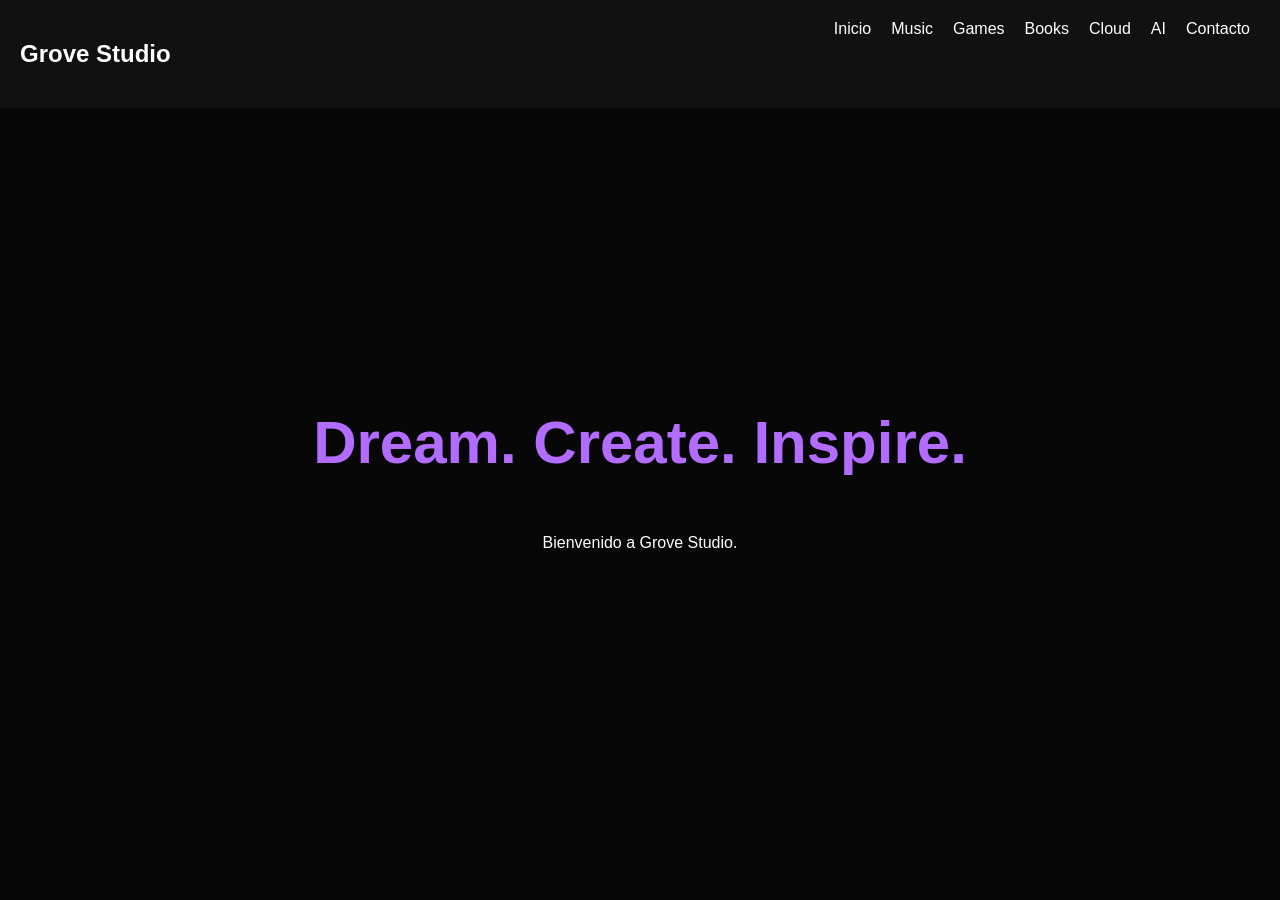
<file: index.html>
<!DOCTYPE html><html><head><meta charset="UTF-8"><meta name="viewport" content="width=device-width,initial-scale=1"><title>Grove Studio</title><link rel="stylesheet" href="style.css"></head><body><header><h2>Grove Studio</h2><nav><a href="index.html">Inicio</a><a href="music.html">Music</a><a href="games.html">Games</a><a href="books.html">Books</a><a href="cloud.html">Cloud</a><a href="ai.html">AI</a><a href="contact.html">Contacto</a></nav></header><main class="hero"><h1>Dream. Create. Inspire.</h1><p>Bienvenido a Grove Studio.</p></main></body></html>
</file>
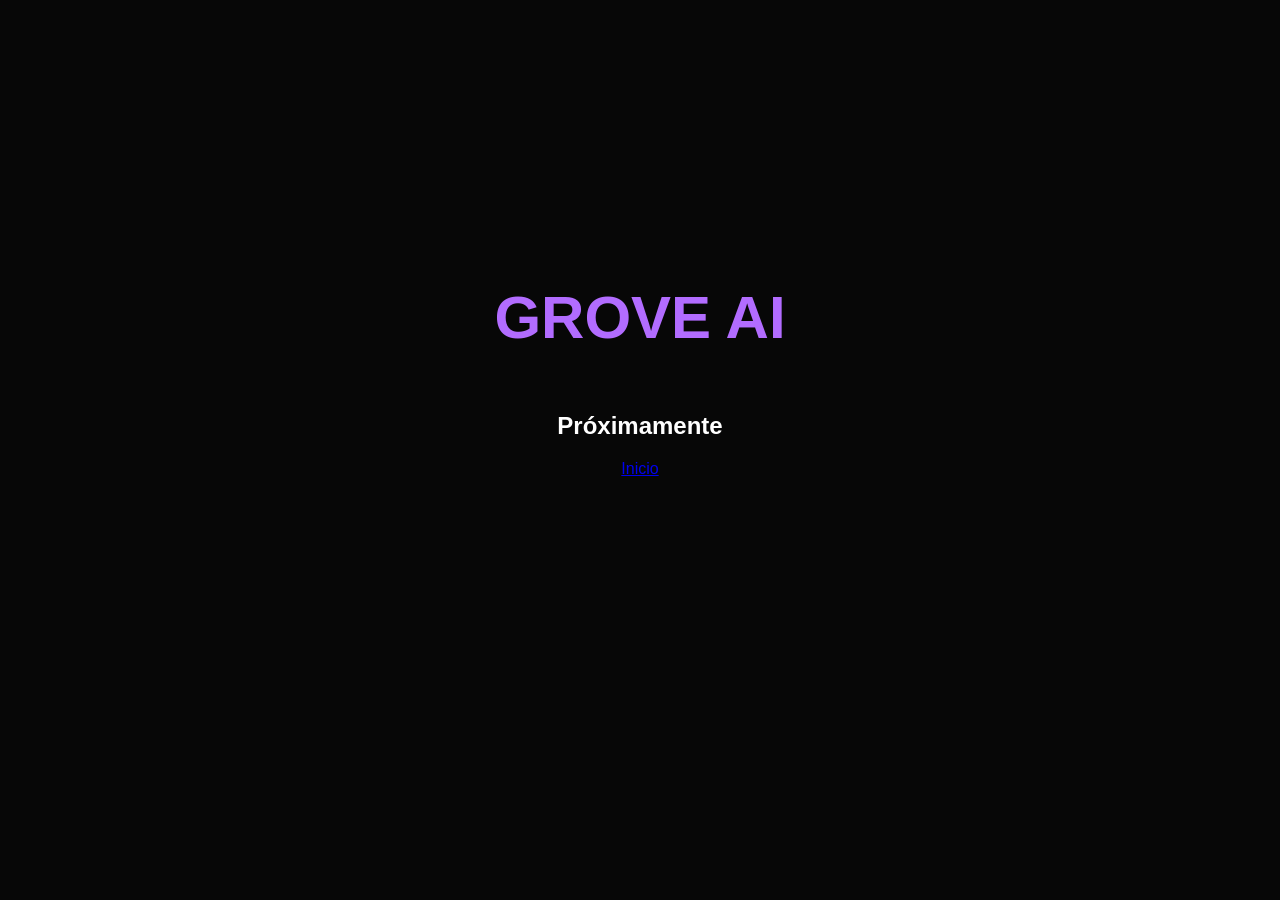
<file: ai.html>
<!DOCTYPE html><html><head><meta charset='UTF-8'><link rel='stylesheet' href='style.css'></head><body><main class='hero'><h1>GROVE AI</h1><h2>Próximamente</h2><a href='index.html'>Inicio</a></main></body></html>
</file>
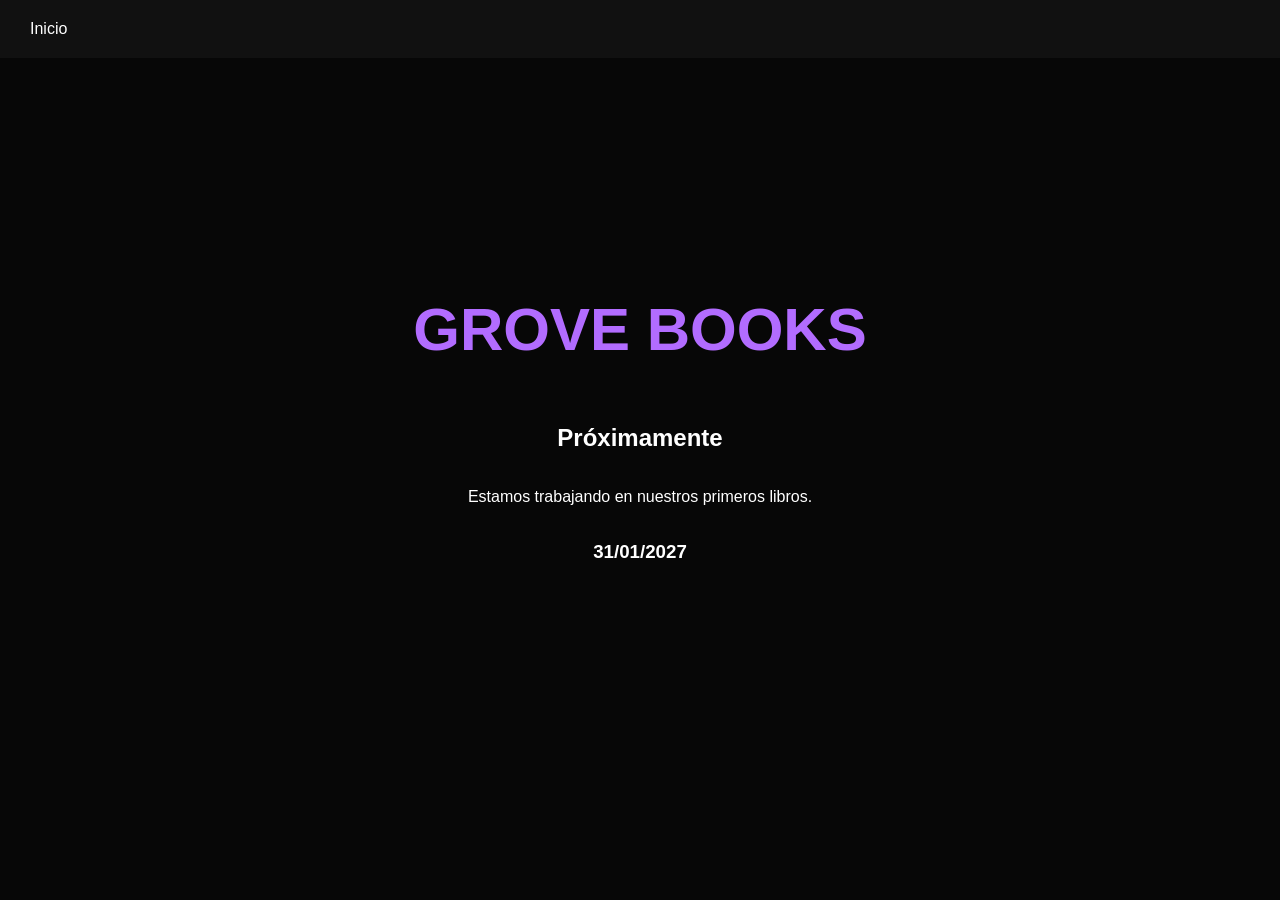
<file: books.html>
<!DOCTYPE html><html><head><meta charset="UTF-8"><link rel="stylesheet" href="style.css"><title>Books</title></head><body><header><nav><a href="index.html">Inicio</a></nav></header><main class="hero"><h1>GROVE BOOKS</h1><h2>Próximamente</h2><p>Estamos trabajando en nuestros primeros libros.</p><h3>31/01/2027</h3></main></body></html>
</file>
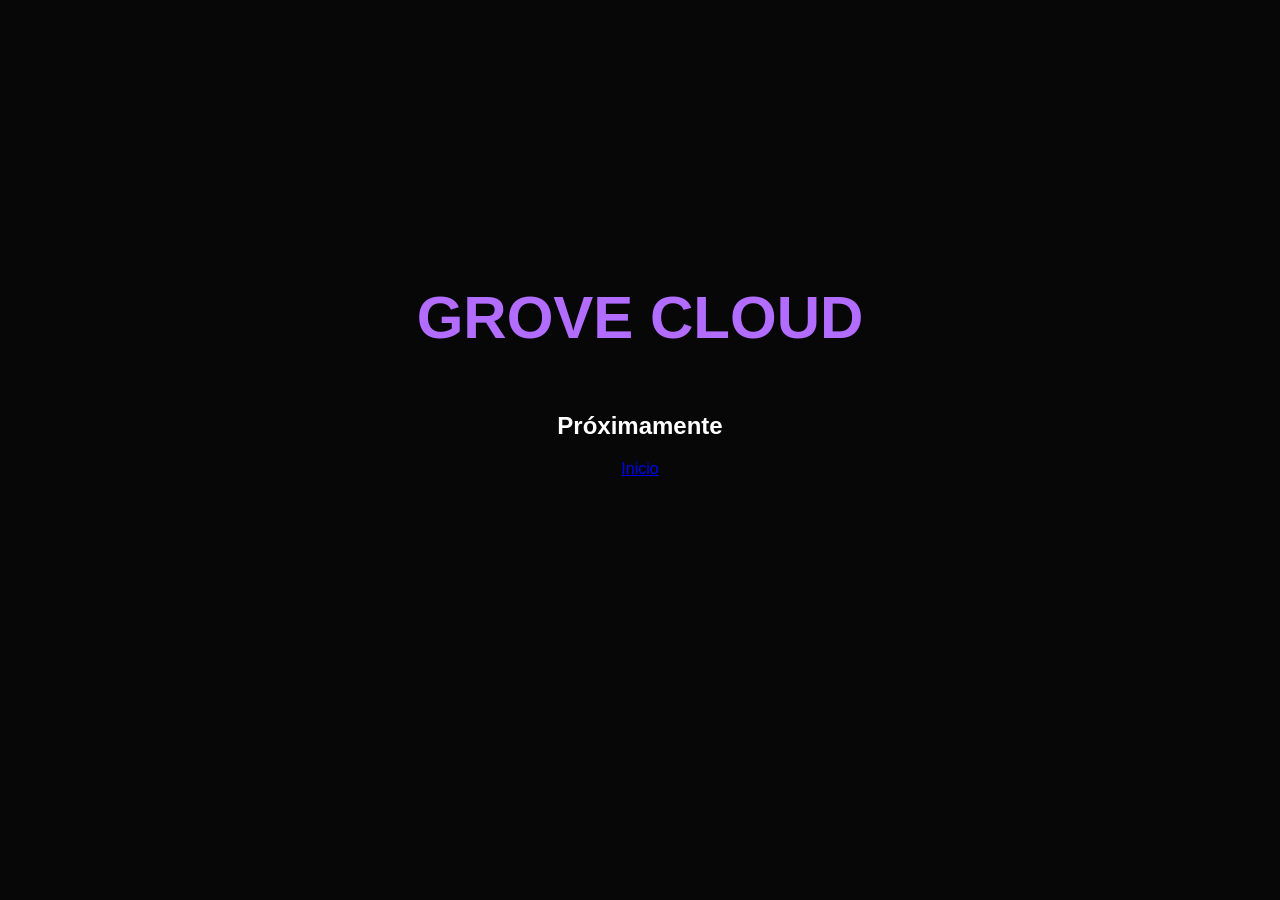
<file: cloud.html>
<!DOCTYPE html><html><head><meta charset='UTF-8'><link rel='stylesheet' href='style.css'></head><body><main class='hero'><h1>GROVE CLOUD</h1><h2>Próximamente</h2><a href='index.html'>Inicio</a></main></body></html>
</file>
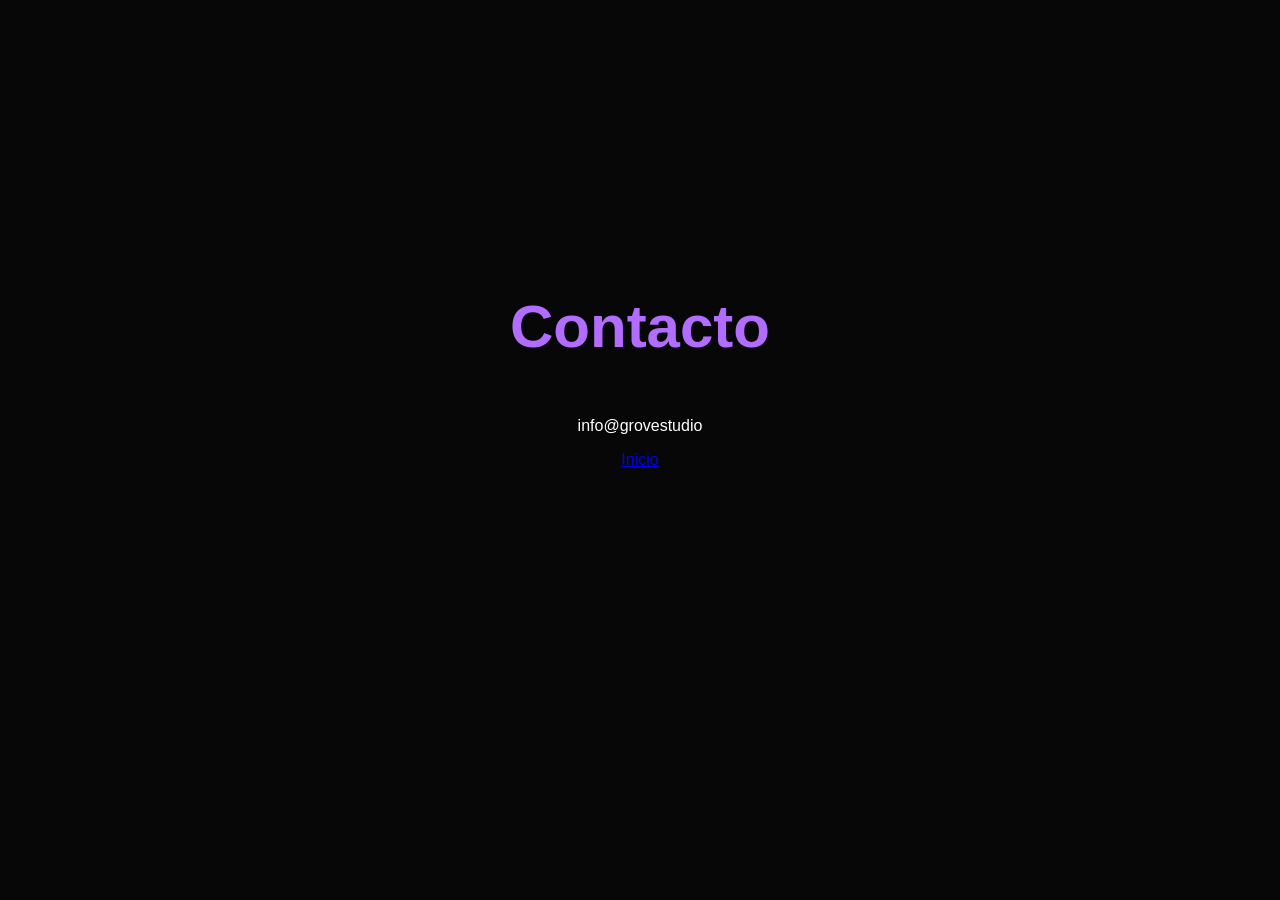
<file: contact.html>
<!DOCTYPE html><html><head><meta charset='UTF-8'><link rel='stylesheet' href='style.css'></head><body><main class='hero'><h1>Contacto</h1><p>info@grovestudio</p><a href='index.html'>Inicio</a></main></body></html>
</file>
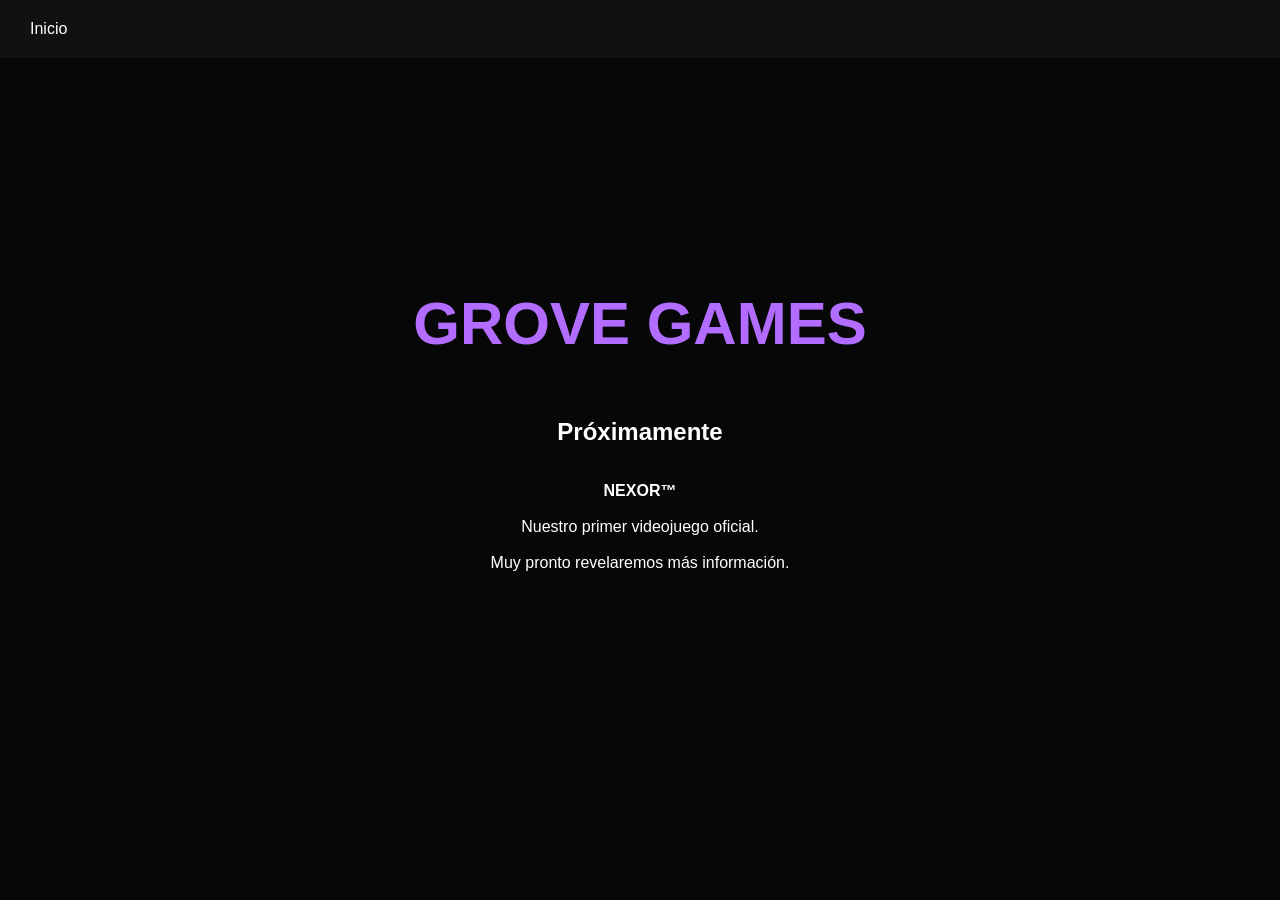
<file: games.html>
<!DOCTYPE html><html><head><meta charset="UTF-8"><link rel="stylesheet" href="style.css"><title>Games</title></head><body><header><nav><a href="index.html">Inicio</a></nav></header><main class="hero"><h1>GROVE GAMES</h1><h2>Próximamente</h2><p><strong>NEXOR™</strong><br><br>Nuestro primer videojuego oficial.<br><br>Muy pronto revelaremos más información.</p></main></body></html>
</file>
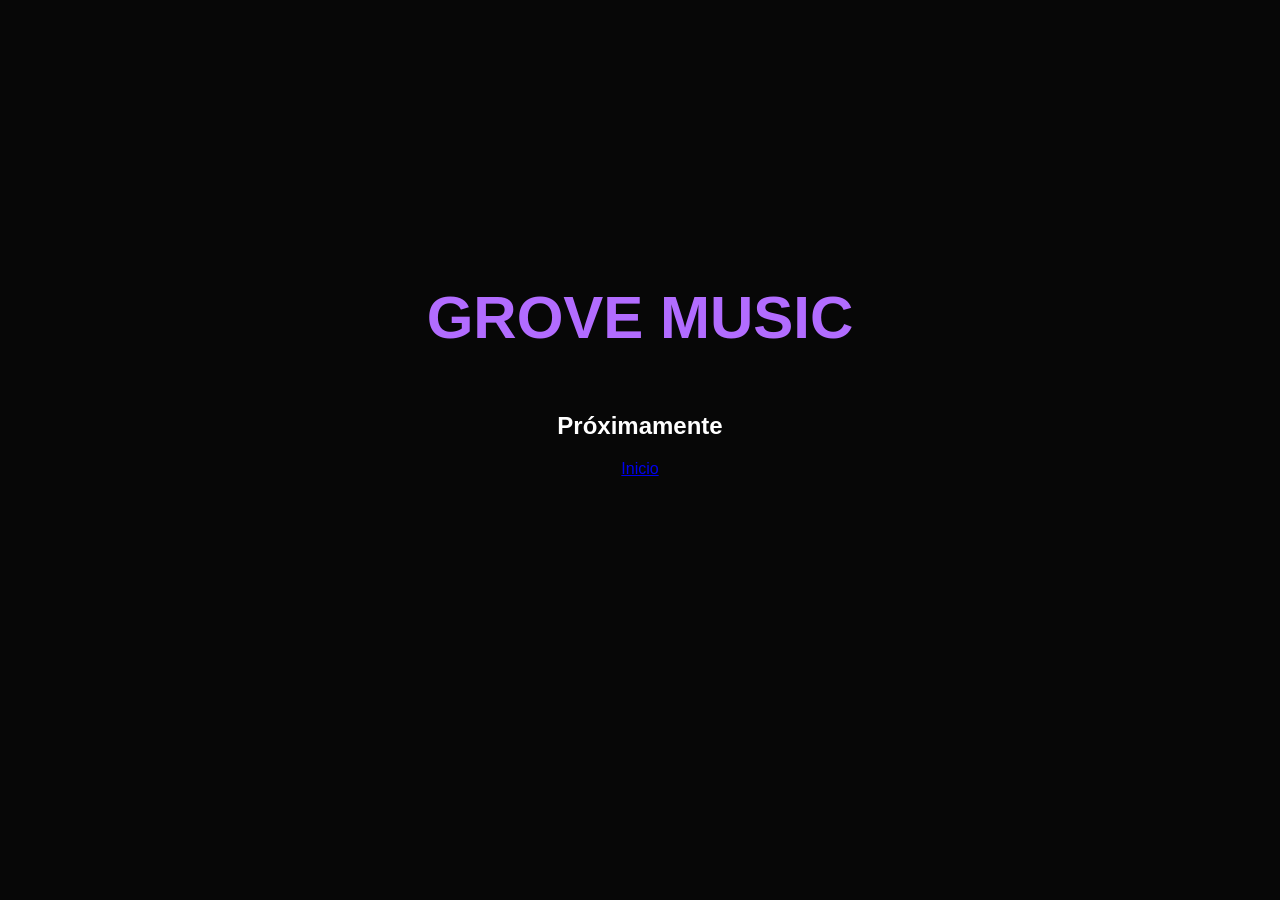
<file: music.html>
<!DOCTYPE html><html><head><meta charset='UTF-8'><link rel='stylesheet' href='style.css'></head><body><main class='hero'><h1>GROVE MUSIC</h1><h2>Próximamente</h2><a href='index.html'>Inicio</a></main></body></html>
</file>
<file: style.css>
body{margin:0;font-family:Arial;background:#070707;color:#fff}header{display:flex;justify-content:space-between;padding:20px;background:#111}nav a{color:#fff;margin:0 10px;text-decoration:none}.hero{min-height:80vh;display:flex;flex-direction:column;justify-content:center;align-items:center;text-align:center}h1{font-size:60px;color:#b26cff}
</file>
